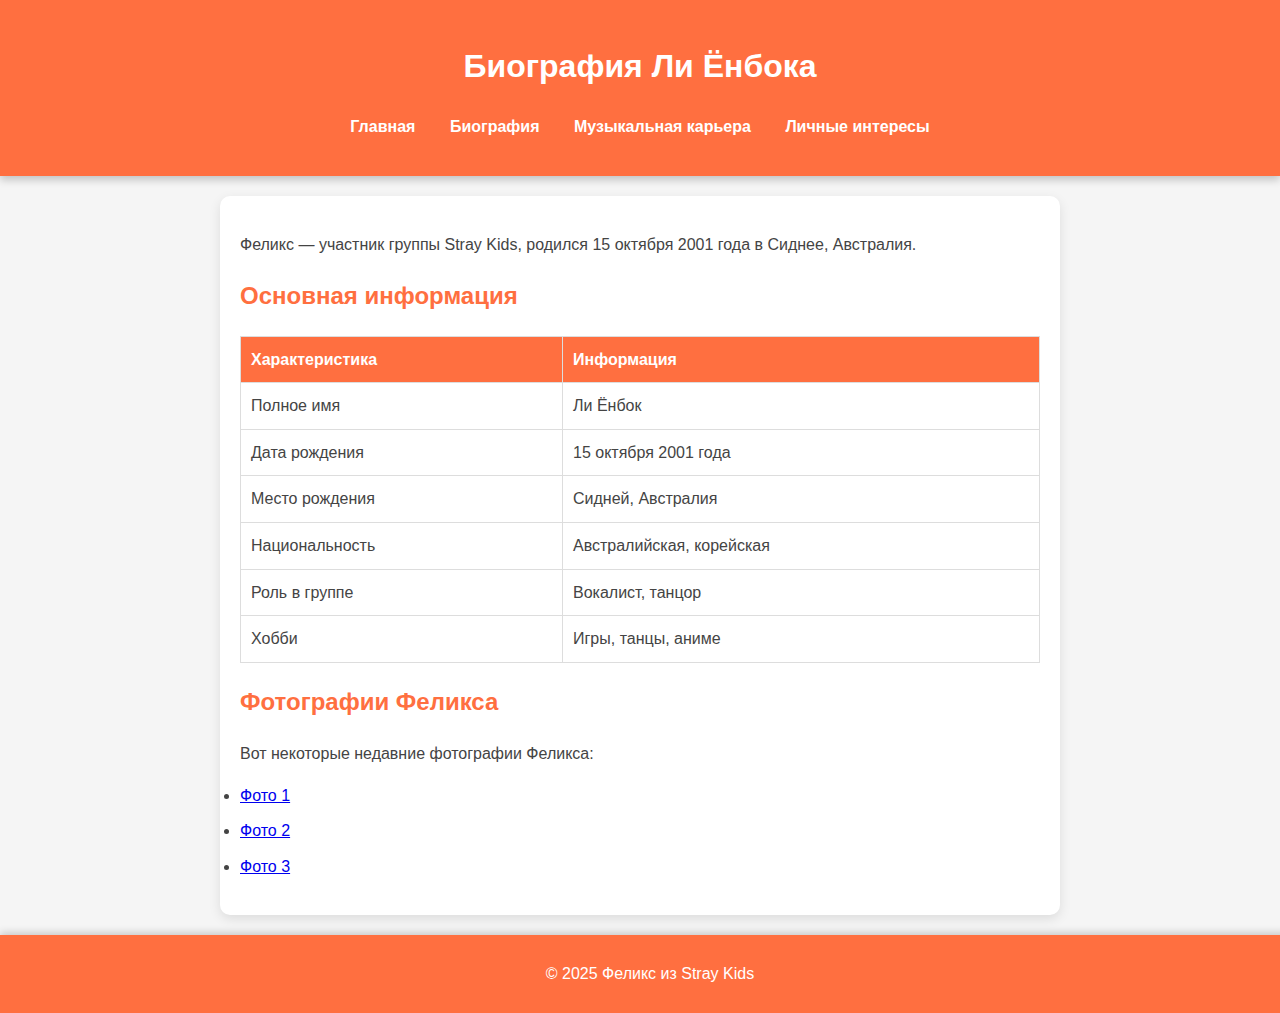
<file: bio.html>
<!DOCTYPE html>
<html lang="ru">
<head>
    <meta charset="UTF-8">
    <meta name="viewport" content="width=device-width, initial-scale=1.0">
    <link rel="stylesheet" href="styles.css">
    <title>Биография Феликса</title>
</head>
<body>
    <header>
        <h1>Биография Ли Ёнбока</h1>
        <nav>
            <ul>
                <li><a href="index.html">Главная</a></li>
                <li><a href="bio.html">Биография</a></li>
                <li><a href="career.html">Музыкальная карьера</a></li>
                <li><a href="interests.html">Личные интересы</a></li>
            </ul>
        </nav>
    </header>
    <main>
        <p>Феликс — участник группы Stray Kids, родился 15 октября 2001 года в Сиднее, Австралия.</p>

        <h2>Основная информация</h2>
        <table>
            <tr>
                <th>Характеристика</th>
                <th>Информация</th>
            </tr>
            <tr>
                <td>Полное имя</td>
                <td>Ли Ёнбок</td>
            </tr>
            <tr>
                <td>Дата рождения</td>
                <td>15 октября 2001 года</td>
            </tr>
            <tr>
                <td>Место рождения</td>
                <td>Сидней, Австралия</td>
            </tr>
            <tr>
                <td>Национальность</td>
                <td>Австралийская, корейская</td>
            </tr>
            <tr>
                <td>Роль в группе</td>
                <td>Вокалист, танцор</td>
            </tr>
            <tr>
                <td>Хобби</td>
                <td>Игры, танцы, аниме</td>
            </tr>
        </table>

        <h2>Фотографии Феликса</h2>
        <p>Вот некоторые недавние фотографии Феликса:</p>
        <ul>
            <li><a href="https://static.wikia.nocookie.net/kpop/images/2/2d/Stray_Kids_Felix_Do_It_concept_photo_1.png/revision/latest?cb=20251029174240&path-prefix=ru" target="_blank">Фото 1</a></li>
            <li><a href="https://api.cagmo.ru/uploads/small_felix_stray_kids_33497a8c88.webp" target="_blank">Фото 2</a></li>
            <li><a href="https://i.pinimg.com/736x/cb/35/24/cb3524ce779639b55a39b819b9e5ed9a.jpg" target="_blank">Фото 3</a></li>
        </ul>
    </main>
    <footer>
        <p>&copy; 2025 Феликс из Stray Kids</p>
    </footer>
</body>
</html>
</file>
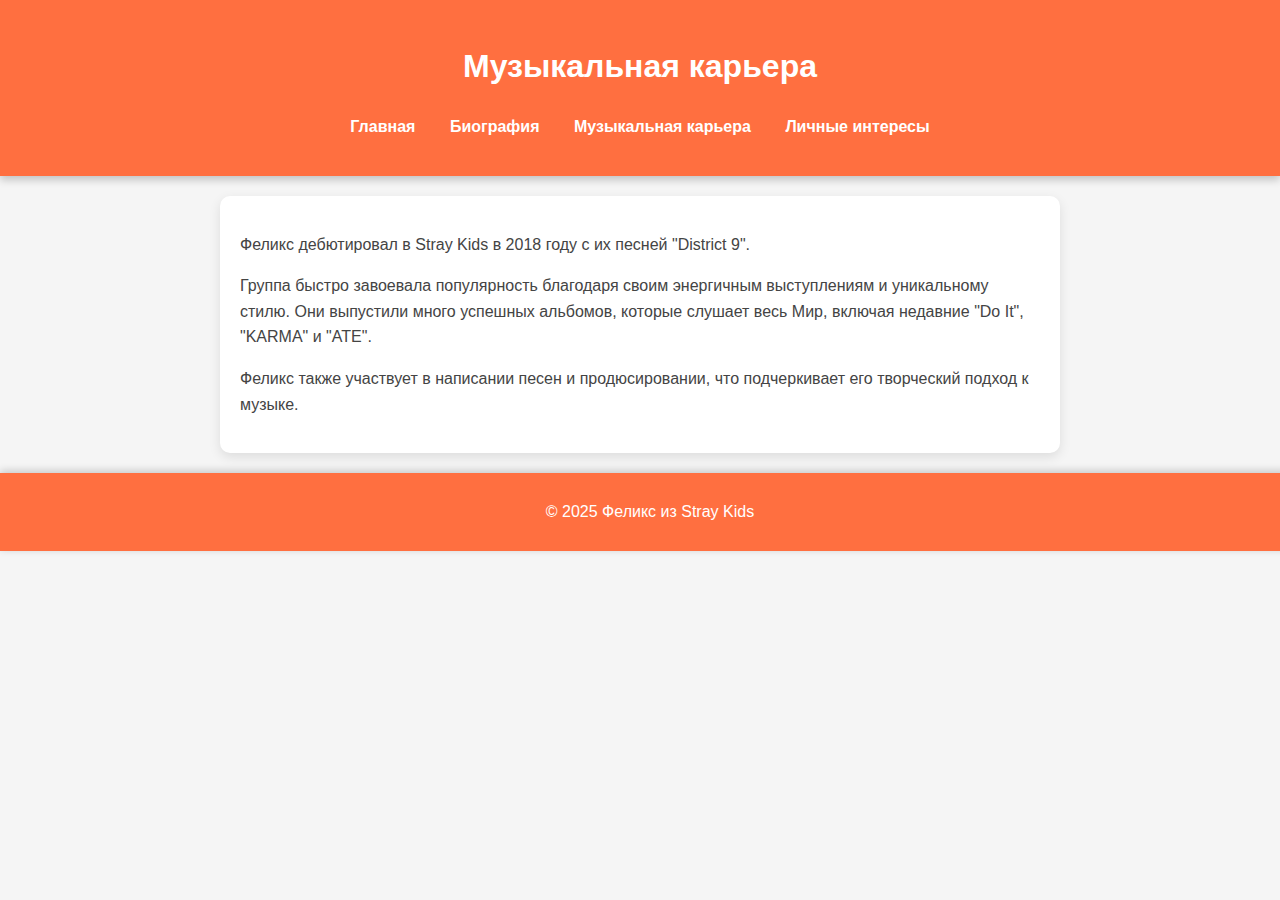
<file: career.html>
<!DOCTYPE html>
<html lang="ru">
<head>
    <meta charset="UTF-8">
    <meta name="viewport" content="width=device-width, initial-scale=1.0">
    <link rel="stylesheet" href="styles.css">
    <title>Музыкальная карьера Феликса</title>
</head>
<body>
    <header>
        <h1>Музыкальная карьера</h1>
        <nav>
            <ul>
                <li><a href="index.html">Главная</a></li>
                <li><a href="bio.html">Биография</a></li>
                <li><a href="career.html">Музыкальная карьера</a></li>
                <li><a href="interests.html">Личные интересы</a></li>
            </ul>
        </nav>
    </header>
    <main>
        <p>Феликс дебютировал в Stray Kids в 2018 году с их песней "District 9".</p>
        <p>Группа быстро завоевала популярность благодаря своим энергичным выступлениям и уникальному стилю. Они выпустили много успешных альбомов, которые слушает весь Мир, включая недавние "Do It", "KARMA" и "ATE".</p>
        <p>Феликс также участвует в написании песен и продюсировании, что подчеркивает его творческий подход к музыке.</p>
    </main>
    <footer>
        <p>&copy; 2025 Феликс из Stray Kids</p>
    </footer>
</body>
</html>
</file>
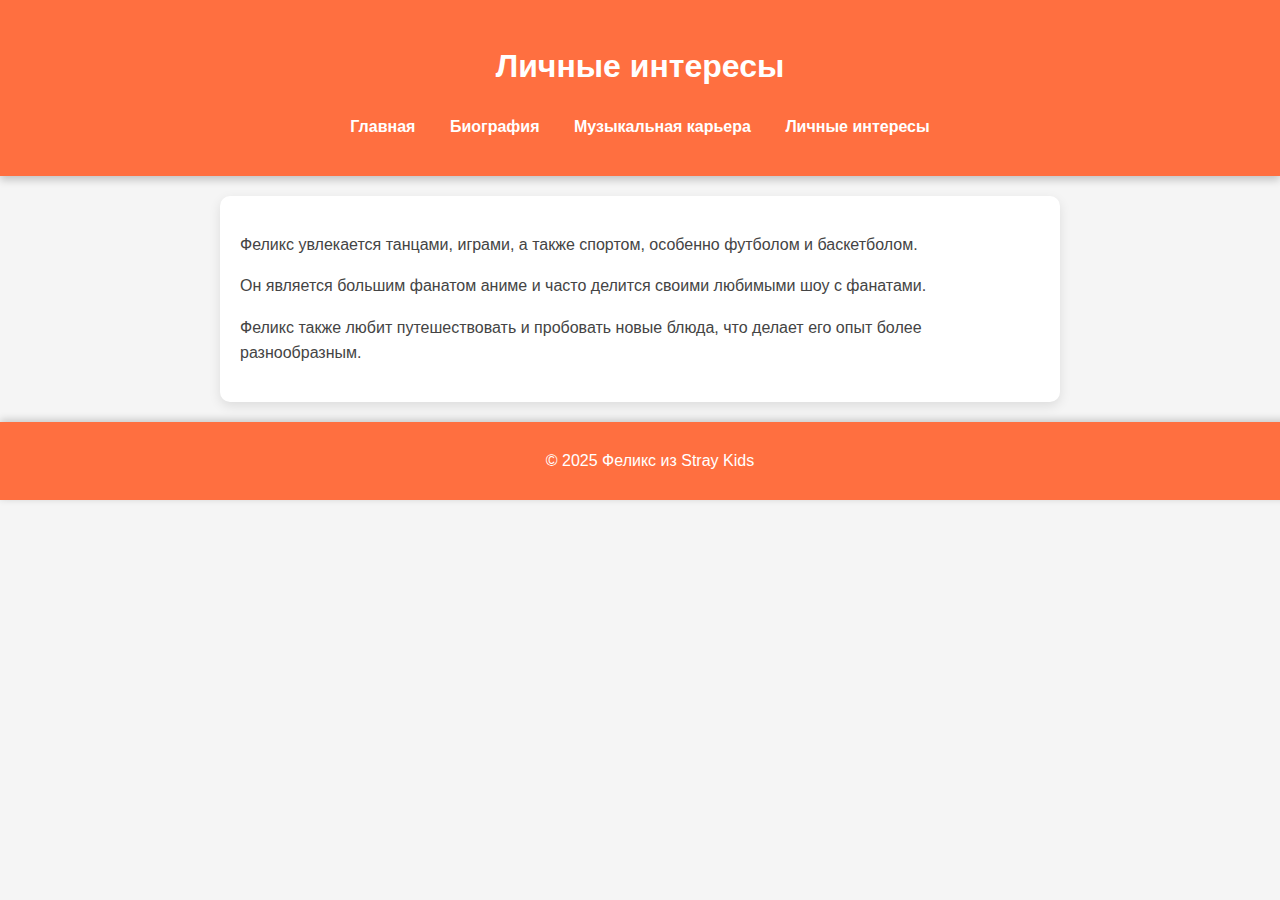
<file: interests.html>
<!DOCTYPE html>
<html lang="ru">
<head>
    <meta charset="UTF-8">
    <meta name="viewport" content="width=device-width, initial-scale=1.0">
    <link rel="stylesheet" href="styles.css">
    <title>Личные интересы Феликса</title>
</head>
<body>
    <header>
        <h1>Личные интересы</h1>
        <nav>
            <ul>
                <li><a href="index.html">Главная</a></li>
                <li><a href="bio.html">Биография</a></li>
                <li><a href="career.html">Музыкальная карьера</a></li>
                <li><a href="interests.html">Личные интересы</a></li>
            </ul>
        </nav>
    </header>
    <main>
        <p>Феликс увлекается танцами, играми, а также спортом, особенно футболом и баскетболом.</p>
        <p>Он является большим фанатом аниме и часто делится своими любимыми шоу с фанатами.</p>
        <p>Феликс также любит путешествовать и пробовать новые блюда, что делает его опыт более разнообразным.</p>
    </main>
    <footer>
        <p>&copy; 2025 Феликс из Stray Kids</p>
    </footer>
</body>
</html>
</file>
<file: styles.css>
body {
    font-family: 'Arial', sans-serif;
    line-height: 1.6;
    margin: 0;
    padding: 0;
    background-color: #f5f5f5;
    color: #444;
}

/* Стили для заголовка */
header {
    background-color: #ff6f40;
    color: white;
    padding: 20px;
    text-align: center;
    box-shadow: 0 4px 8px rgba(0, 0, 0, 0.2);
}


nav {
    margin-top: 10px;
}

nav ul {
    list-style-type: none;
    padding: 0;
}

nav ul li {
    display: inline;
    margin: 0 15px;
}

nav ul li a {
    color: white;
    text-decoration: none;
    font-weight: bold;
    transition: color 0.3s;
}

nav ul li a:hover {
    color: #ffd700;
}


main {
    padding: 20px;
    max-width: 800px;
    margin: 20px auto;
    background-color: white;
    border-radius: 10px;
    box-shadow: 0 4px 12px rgba(0, 0, 0, 0.1);
}

h2 {
    color: #ff6f40;
}

table {
    width: 100%;
    border-collapse: collapse;
    margin-top: 20px;
}

th, td {
    border: 1px solid #ddd;
    padding: 10px;
    text-align: left;
}

th {
    background-color: #ff6f40;
    color: white;
}

ul {
    padding: 0;
}

ul li {
    margin: 10px 0;
}

footer {
    text-align: center;
    padding: 10px;
    background-color: #ff6f40;
    color: white;
    position: relative;
    bottom: 0;
    width: 100%;
    box-shadow: 0 -2px 8px rgba(0, 0, 0, 0.2);
}
</file>
